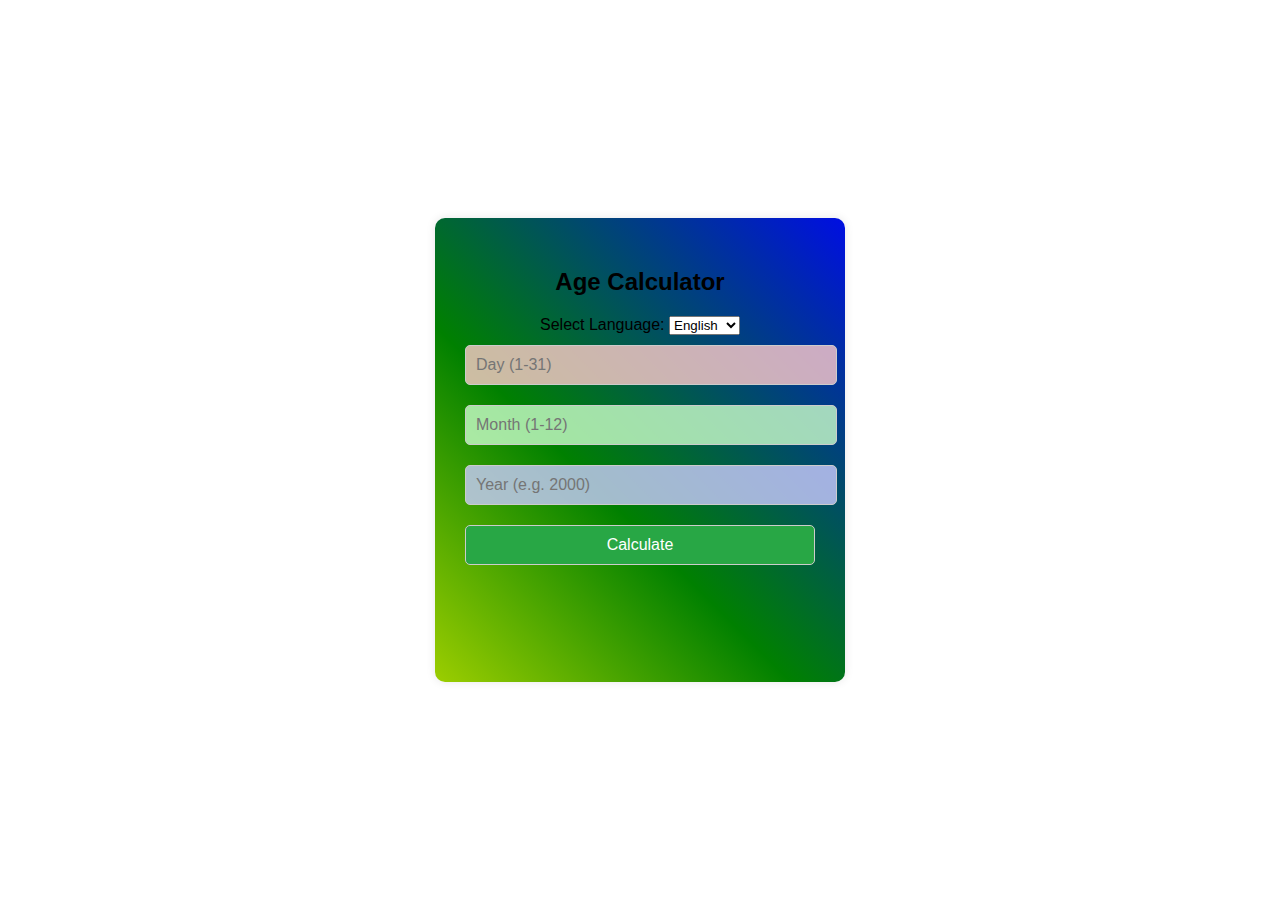
<file: AGE CALCULATOR/index.html>
<!DOCTYPE html>
<html lang="en">
<head>
  <meta charset="UTF-8" />
  <meta name="viewport" content="width=device-width, initial-scale=1.0"/>
  <title>Age Calculator</title>
  <link rel="stylesheet" href="styles.css" />
</head>
<body>
  <div class="container">
    <h2 id="calculatorTitle">Age Calculator</h2>

    <!-- Language Selection Dropdown -->
    <div>
      <label for="languageSelect" id="languageLabel">Select Language:</label>
      <select id="languageSelect" onchange="changeLanguage()">
        <option value="en">English</option>
        <option value="es">Spanish</option>
        <option value="fr">French</option>
        <option value="de">German</option>
      </select>
    </div>

    <input type="number" id="day" placeholder="Day (1-31)" min="1" max="31" maxlength="2" 
      oninput="this.value = this.value.slice(0, 2); if (parseInt(this.value) > 31) this.value = 31;" />
    <input type="number" id="month" placeholder="Month (1-12)" min="1" max="12" maxlength="2" 
      oninput="this.value = this.value.slice(0, 2); 
               if (parseInt(this.value) > 12) this.value = 12; 
               if (this.value.includes('.') || this.value.includes(',')) { 
                 this.value = this.value.slice(0, -1); 
               }" />
    <input type="number" id="year" placeholder="Year (e.g. 2000)" min="1900" maxlength="4" 
      oninput="this.value = this.value.slice(0, 4);" />
    <button onclick="calculateAge()" id="calculateBtn">Calculate</button>
    
    <div class="result" id="result">
      <div class="initial-message" id="initialMessage">Let's discover your age!</div>
    </div>
  </div>

  <script src="scripts.js"></script>
</body>
</html>
</file>
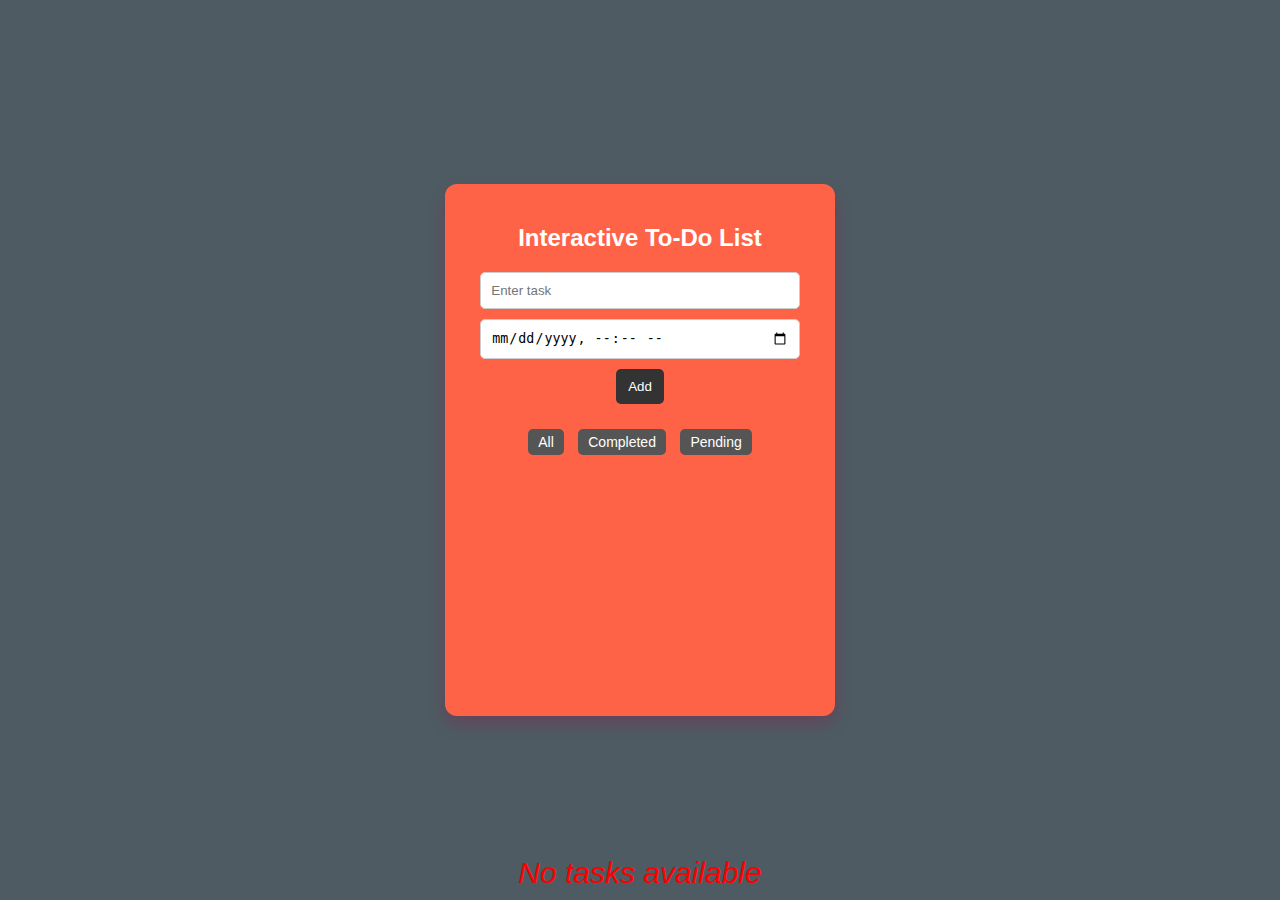
<file: TO DO LIST/index.html>
<!DOCTYPE html>
<html lang="en">
<head>
  <meta charset="UTF-8" />
  <title>Interactive To-Do List with Reminder</title>
  <link rel="stylesheet" href="styles.css">
</head>
<body>
  <div class="todo-container">
    <h2>Interactive To-Do List</h2>
    <input type="text" id="taskInput" placeholder="Enter task" />
    
    <!-- Input for reminder time -->
    <input type="datetime-local" id="reminderTime" />
    
    <button id="addBtn" onclick="addTask()">Add</button>
    <div id="errorMsg" class="error-message">You have not written anything!</div>

    <div class="filter-buttons">
      <button onclick="filterTasks('all')">All</button>
      <button onclick="filterTasks('completed')">Completed</button>
      <button onclick="filterTasks('pending')">Pending</button>
    </div>

    <ul id="taskList"></ul>
    <div id="noTasksMessage" class="no-tasks-message">No tasks available</div>
  </div>

  <script src="scripts.js"></script>
</body>
</html>
</file>
<file: AGE CALCULATOR/styles.css>
body {
    font-family: Arial, sans-serif;
    background: url('https://img.freepik.com/premium-vector/pi-day-seamless-pattern-with-mathematical-constants-baked-pie-template-hand-drawn-illustration_2175-12164.jpg?w=900') no-repeat center center fixed;
    background-size: cover;
    display: flex;
    justify-content: center;
    align-items: center;
    height: 100vh;
    margin: 0;
  }
  
  .container {
    background: linear-gradient(45deg, red, orange, yellow, green, blue, indigo, violet);
    background-size: 400% 400%;
    animation: gradientMove 6s ease infinite;
    padding: 30px;
    border-radius: 10px;
    box-shadow: 0 0 10px rgba(0, 0, 0, 0.1);
    width: 350px;
    text-align: center;
  }
  
  input[type="number"] {
    width: 100%;
    padding: 10px;
    margin: 10px 0;
    font-size: 16px;
    border-radius: 5px;
    border: 1px solid #ccc;
    transition: background 0.3s ease, box-shadow 0.3s ease, transform 0.3s ease;
  }
  
  #day {
    background: rgba(255, 204, 204, 0.8);
  }
  #month {
    background: rgba(204, 255, 204, 0.8);
  }
  #year {
    background: rgba(204, 204, 255, 0.8);
  }
  
  button {
    width: 100%;
    padding: 10px;
    margin: 10px 0;
    font-size: 16px;
    border-radius: 5px;
    border: 1px solid #ccc;
    background: #28a745;
    color: white;
    cursor: pointer;
    transition: background-color 0.3s ease, transform 0.2s ease;
  }
  
  button:hover {
    background: #218838;
    transform: scale(1.05);
  }
  
  button:active {
    transform: scale(0.98);
  }
  
  input[type="number"]:focus {
    border: 1px solid #28a745;
    box-shadow: 0 0 8px rgba(40, 167, 69, 0.7);
    outline: none;
    transform: translateY(-5px);
  }
  
  .result {
    margin-top: 20px;
    font-size: 18px;
    font-weight: bold;
    color: #333;
    padding: 15px;
    border-radius: 8px;
    background-color: rgba(255, 255, 255, 0.8);
    border: 2px solid #28a745;
    box-shadow: 0 4px 8px rgba(0, 0, 0, 0.2);
    opacity: 0;
    transform: translateY(20px);
    animation: showResult 0.5s forwards;
  }
  
  .initial-message {
    font-size: 20px;
    color: #28a745;
    font-weight: bold;
    animation: pulseAnimation 2s infinite;
  }
  
  .error-border {
    border: 2px solid red !important;
  }
  
  /* Animations */
  @keyframes gradientMove {
    0% {
      background-position: 0% 50%;
    }
    50% {
      background-position: 100% 50%;
    }
    100% {
      background-position: 0% 50%;
    }
  }
  
  @keyframes showResult {
    to {
      opacity: 1;
      transform: translateY(0);
    }
  }
  
  @keyframes pulseAnimation {
    0% {
      transform: scale(1);
    }
    50% {
      transform: scale(1.1);
      color: #ff6347;
    }
    100% {
      transform: scale(1);
      color: #28a745;
    }
  }
</file>
<file: TO DO LIST/styles.css>
body {
  font-family: Arial, sans-serif;
  display: flex;
  justify-content: center;
  align-items: center;
  height: 100vh;
  background: #4e5b62;
  margin: 0;
  color: #fff;
}

.todo-container {
  width: 350px;
  padding: 20px;
  background: #ff6347;
  border-radius: 12px;
  box-shadow: 0 8px 16px rgba(161, 8, 72, 0.25);
  text-align: center;
}

h2 {
  margin-bottom: 20px;
  color: #fff;
}

input {
  width: 85%;
  padding: 10px;
  margin-bottom: 10px;
  border: 1px solid #ccc;
  border-radius: 5px;
  outline: none;
}

input.error {
  border: 2px solid rgb(255, 0, 0);
}

.error-message {
  color: rgb(255, 255, 0);
  font-size: 14px;
  margin-top: 5px;
  display: none;
}

.error-message.show {
  display: block;
}

button {
  padding: 10px 12px;
  border: none;
  border-radius: 5px;
  cursor: pointer;
  background-color: #333;
  color: white;
}

button:hover {
  background-color: #00ff26;
}

ul {
  list-style-type: none;
  padding-left: 0;
  margin-top: 20px;
  height: 200px;
  overflow-y: auto;
}

li {
  background-color: #333;
  color: #fff;
  padding: 10px;
  margin-bottom: 10px;
  border-radius: 5px;
}

li.completed {
  text-decoration: line-through;
  color: #bbb;
}

li button {
  margin-left: 5px;
  padding: 5px 8px;
  font-size: 12px;
}

.filter-buttons {
  margin-top: 20px;
}

.filter-buttons button {
  margin: 5px;
  padding: 5px 10px;
  font-size: 14px;
  background-color: #555;
  border: none;
  border-radius: 5px;
  color: #fff;
  cursor: pointer;
}

.filter-buttons button:hover {
  background-color: #00ff2a;
}

.no-tasks-message {
  color: rgb(255, 0, 0);
  font-size: 30px;
  font-style: italic;
  margin-top: 10px;
  display: none;
  position: absolute;
  bottom: 10px;
  left: 0;
  right: 0;
}
</file>
